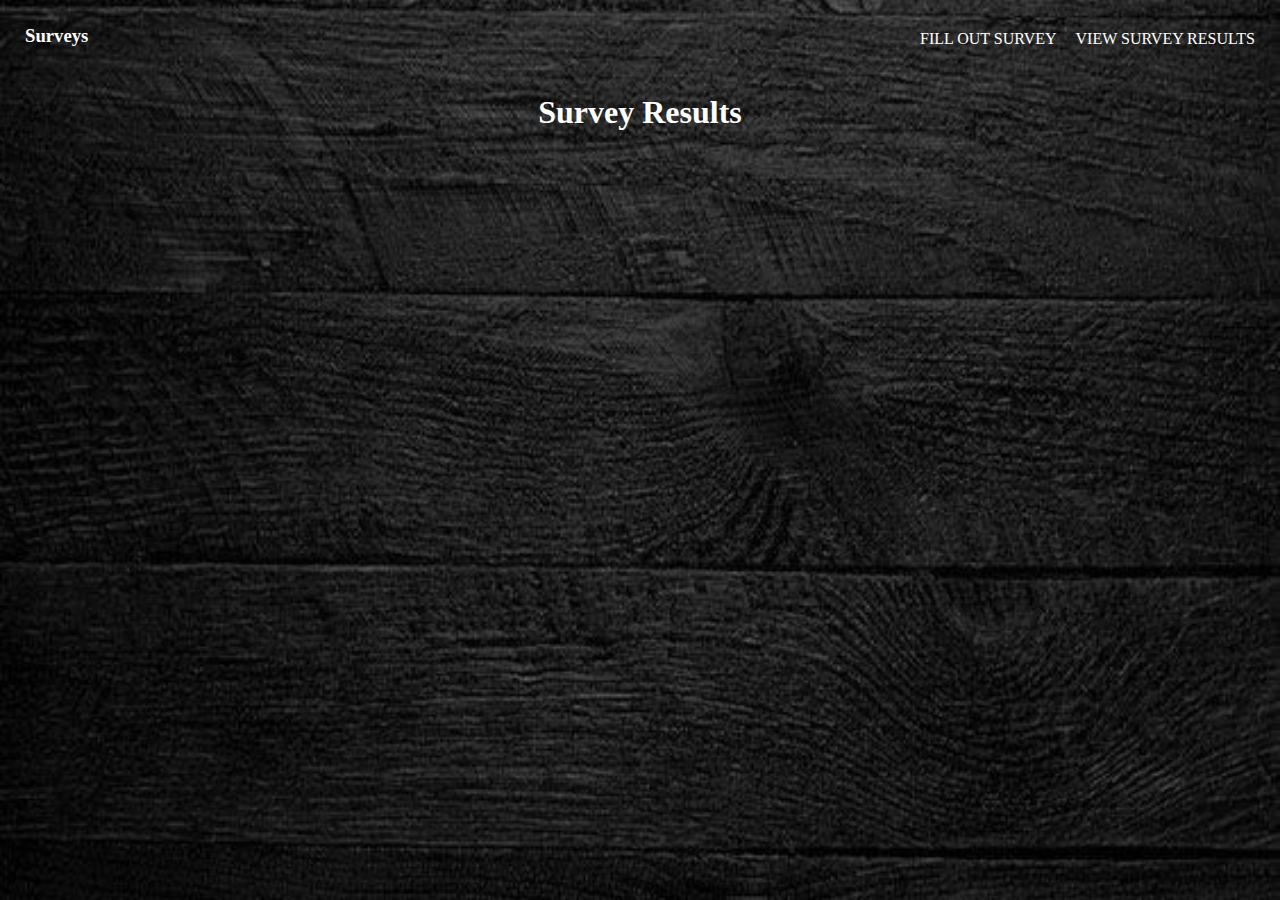
<file: view-survey-results.html>
<!DOCTYPE html>
<html lang="en">
  <head>
    <meta charset="UTF-8" />
    <meta name="viewport" content="width=device-width, initial-scale=1.0" />
    <title>Survey Results</title>
    <link rel="stylesheet" href="style.css" />
  </head>
  <body onload="loadSurveyResults()">
    <header>
      <h3>Surveys</h3>
      <nav class="navigation">
        <a href="index.html">FILL OUT SURVEY</a>
        <a href="view-survey-results.html">VIEW SURVEY RESULTS</a>
      </nav>
    </header>
    <br /><br />
    <h1>Survey Results</h1>
  </body>
</html>
</file>
<file: style.css>
* {
  margin: 0;
  padding: 0;
  box-sizing: border-box;
}

body {
  background-image: url(c33b5384-a6ae-4157-bf85-bb08292eeaf7.jpeg);
  background-size: cover;
  background-position: center center;
  text-anchor: white;
  color: white;
  padding: 20px;
  /* Adjusted to account for fixed header */
}

header {
  background-color: transparent;
  width: 100%;
  position: sticky absolute;
  display: flex;
  justify-content: space-between;
  color: white;
  text-align: center;
  padding: 5px;
  cursor: pointer;
}
.navigation a {
  position: relative;
  text-decoration: none;
  margin-left: 15px;
  color: white;
  padding: 5px 0;
  display: inline-block;
}

.navigation a::after {
  content: "";
  position: absolute;
  bottom: 0;
  left: 0;
  width: 100%;
  height: 2px;
  background-color: white;
  transform: scaleX(0);
  transform-origin: 50% 50% 50px;
  transition: transform 0.3s ease-in-out;
}

.navigation a:hover::after {
  transform: scaleX(1) translateX(10px); /* Moves line to the right slightly */
}

.navigation a:hover {
  color: rgb(13, 232, 50);
}
h3:hover {
  color: rgb(13, 232, 50);
}

.form-container {
  width: 300px; /* adjust as needed */
  margin: 0 auto; /* centers it horizontally */
  padding: 10px;
  border-color: transparent;
}
.personal_Details {
  padding: 5px;

  border-color: transparent;
}
#firstname {
  width: 250px;
  padding: 5px;
  margin: 5px 0;
  background: transparent;
  border-radius: 8px;
  border-color: rgb(150, 237, 100);
}
#fullname {
  width: 250px;
  padding: 5px;
  margin: 5px 0;
  background: transparent;
  border-radius: 8px;
  border-color: rgb(150, 237, 100);
}
#email {
  width: 250px;
  padding: 5px;
  margin: 5px 0;
  background: transparent;
  border-radius: 8px;
  border-color: rgb(150, 237, 100);
}
#Date-of-Birth {
  width: 250px;
  padding: 5px;
  margin: 5px 0;
  background: transparent;
  border-radius: 8px;
  border-color: rgb(150, 237, 100);
}

#phone {
  width: 250px;
  padding: 5px;
  margin: 5px 0;
  background: transparent;
  border-radius: 8px;
  border-color: rgb(150, 237, 100);
}

.checkbox-group {
  display: flex;
  align-items: center;
  gap: 20px;
  border-color: transparent;
}

.checkbox-group label:first-child {
  margin-right: 0 auto; /* slight space after the question label */
  white-space: nowrap;
}
.checkbox-group input[type="checkbox"] {
  cursor: pointer;
}
.survey-questions {
  border-color: transparent;
}
input[type="tel"] {
  color: white;
  background-color: white; /* optional, for contrast */
}

input[type="date"] {
  color: white;
  background-color: white; /* optional, for contrast */
}
input::placeholder {
  color: White; /* Optional: to make placeholder more visible */
}
input[type="fullname"] {
  color: white;
  background-color: black; /* optional, for contrast */
}
input[type="email"] {
  color: white;
  background-color: black; /* optional, for contrast */
}
table {
  border-collapse: collapse;
  width: 100%;
  margin-top: 20px;
  border-color: rgb(140, 223, 15);
  border: 2px solid green;
  cursor: pointer;
}

th,
td {
  padding: 12px 15px;
  text-align: center;
  border: 1px solid green;
}

td:first-child {
  text-align: left;
  padding-right: 30px; /* space between statement and radio buttons */
}

input[type="radio"] {
  transform: scale(1.2); /* optional: makes radio buttons a bit larger */
  margin: 5px;
  cursor: pointer;
}

th {
  background-color: transparent;
}

tr:nth-child(even) {
  background-color: transparent;
}
.submit-button {
  display: flex;
  justify-content: center;
  align-items: center; /* Center vertically */
}
.submit-button button {
  background-color: darkgreen;
  color: white;
  font-size: 20px;
  padding: 12px 24px;
  border: none;
  border-radius: 5px;
  cursor: pointer;
}
.submit-button button:hover {
  background-color: rgb(58, 237, 58);
}
h1 {
  text-align: center;
  align-items: center;
}
h1:hover {
  color: rgb(13, 133, 232);
}
.home-button button {
  background-color: rgba(13, 158, 198, 0.701);
  color: white;
  font-size: 15px;
}
.home-button button:hover {
  background-color: rgb(13, 133, 232);
}
/*.checkbox-container {
  width: 300px; //adjust as needed 
  margin: 0 auto; //centers it horizontally 
  padding: 10px;
  justify-content: space-between;
  display: flex;
  display: flex;
  position: relative;
  gap: 20px;
}
*/
</file>
